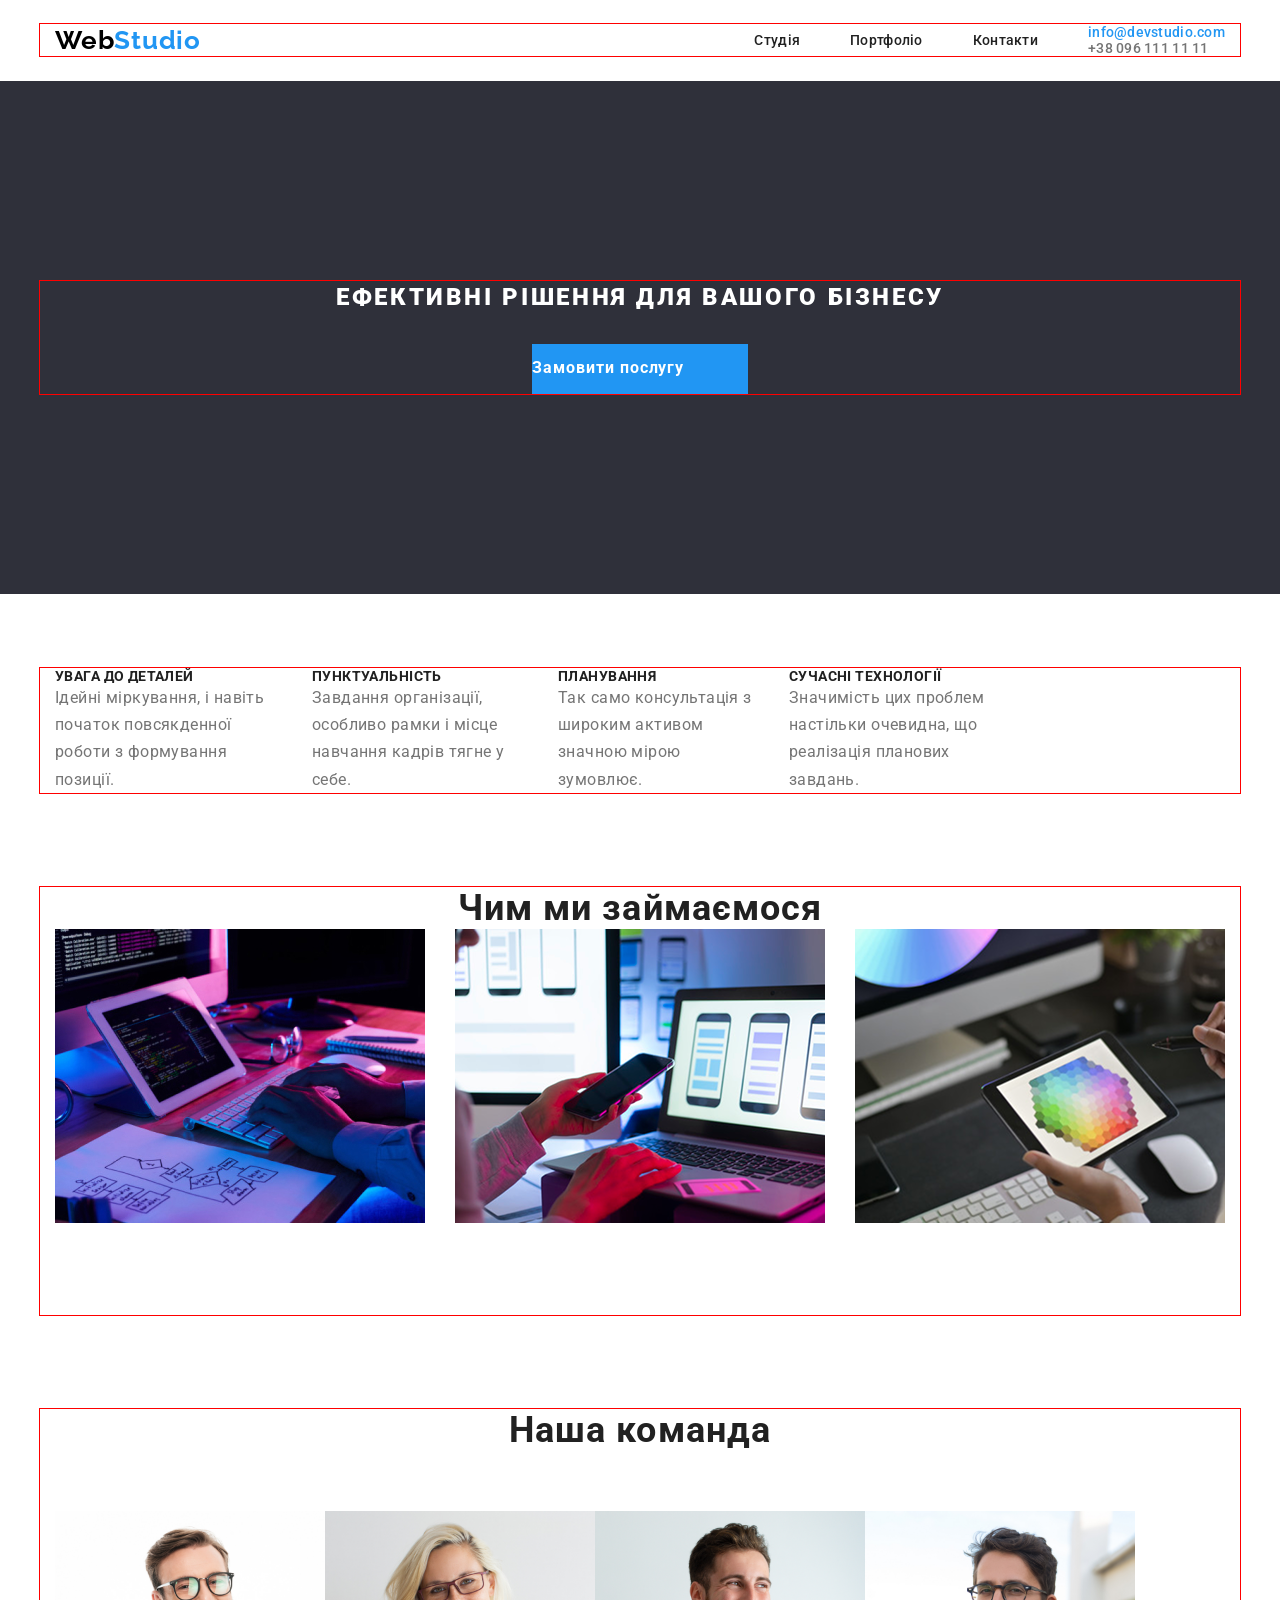
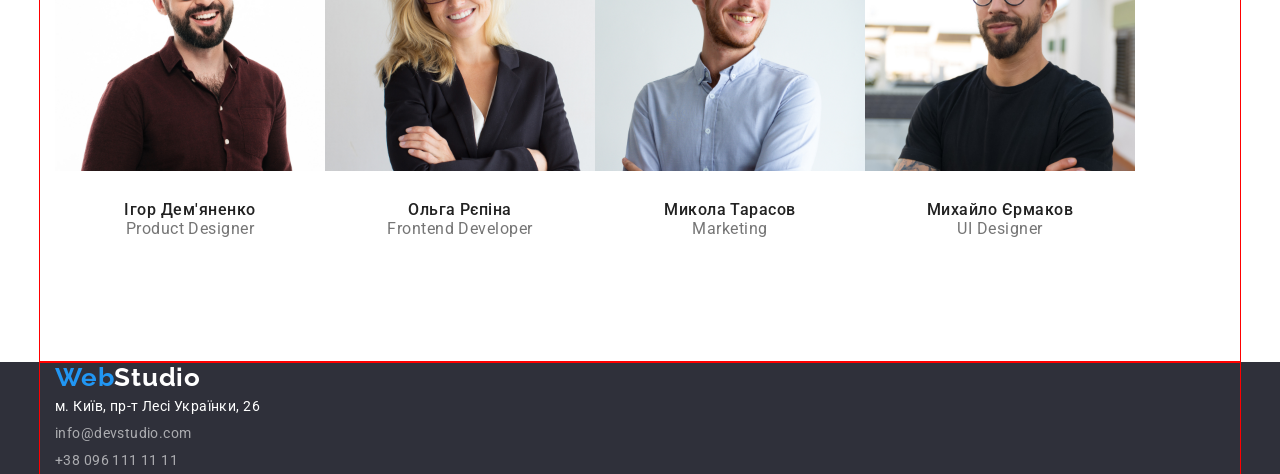
<file: index.html>
<!DOCTYPE html>
<html lang="en">
<head>
    <meta charset="UTF-8">
    <meta name="viewport" content="width=device-width, initial-scale=1.0">
    <title>Document</title>
    <link rel="preconnect" href="https://fonts.googleapis.com">
<link rel="preconnect" href="https://fonts.gstatic.com" crossorigin>
<link href="https://fonts.googleapis.com/css2?family=Raleway:ital,wght@0,100..900;1,100..900&family=Roboto:ital,wght@0,100..900;1,100..900&display=swap" rel="stylesheet">
 <link rel="stylesheet" href="https://cdnjs.cloudflare.com/ajax/libs/modern-normalize/3.0.1/modern-normalize.min.css" integrity="sha512-q6WgHqiHlKyOqslT/lgBgodhd03Wp4BEqKeW6nNtlOY4quzyG3VoQKFrieaCeSnuVseNKRGpGeDU3qPmabCANg==" crossorigin="anonymous" referrerpolicy="no-referrer" /> 
  <link rel="stylesheet" href="./css/reset.css">
 <link rel="stylesheet" href="./css/style.css">
</head>
<body class="body">
  <header class="header">
   <div class="container header-wrap">
        <a href="./index.html" class="header-logo">Web<span class="header-span">Studio</span></a>
        <nav class="header-nav">
            <ul class="header-list">
        <li class="header-item"><a href="#" class="header-link">Студія</a></li>
        <li class="header-item"><a href="./portfolio.html" class="header-link">Портфоліо</a></li>
        <li class="header-item"><a href="#" class="header-contact">Контакти</a></li>
            </ul>
    </nav>
<ul class="header-contacts-list">
<li class="header-contact-item"><a href="#" class="second-contact"><span class="header-span">info@devstudio.com</span></a></li>
<li class="header-contact-item"><a href="tel:+380961111111" class="second-contact">+38 096 111 11 11</a></li>
</ul>  
</div>
    </header>
    <main>
<section class="hero">
    <div class="container hero-wrap">
            <h1 class="hero-title">Ефективні рішення для вашого бізнесу</h1>
                <button class="hero-button">Замовити послугу</button>
                </div>
        </section>
<section class="advantages">
    <div class="container advantages-wrap">
<ul class="advantages-list">
    <li class="advantages-item">
        <h2 class="advantages-subtitle">УВАГА ДО ДЕТАЛЕЙ</h2>
        <p class="advantages-text">Ідейні міркування, і навіть початок повсякденної роботи з формування позиції.</p>
    </li>
    <li class="advantages-item">
        <h2 class="advantages-subtitle">ПУНКТУАЛЬНІСТЬ</h2>
        <p class="advantages-text">Завдання організації, особливо рамки і місце навчання кадрів тягне у себе.</p>
    </li>
    <li class="advantages-item">
        <h2 class="advantages-subtitle">ПЛАНУВАННЯ</h2>
        <p class="advantages-text">Так само консультація з широким активом значною мірою зумовлює.</p>
    </li>
    <li class="advantages-item">
        <h2 class="advantages-subtitle">СУЧАСНІ ТЕХНОЛОГІЇ</h2>
        <p class="advantages-text">Значимість цих проблем настільки очевидна, що реалізація планових завдань.</p>
    </li>
</ul>
</div>
        </section>
        <section class="work">
            <div class="container work-wrap">
            <h2 class="work-title">Чим ми займаємося</h2>
            <ul class="work-list">
            <li class="work-item"><img src="./img/box 1.jpg" alt="робота за компютером" class="work-image"></li>
            <li class="work-item"><img src="./img/img.png" alt="робота з телефоном" class="work-image"></li>
            <li class="work-item"><img src="./img/box 3.png" alt="робота на айпаді з діджтл дизайном" class="work-image"></li>
        </ul>
        </div>
        </section>
        <section class="team">
            <div class="container team-wrap">
            <h2 class="team-title">Наша команда</h2>
            <ul class="team-list">
            <li class="team-item">
                    <img src="./img/img.jpg" alt="Product Designer" class="team-image">
                    <h3 class="team-subtitle">Ігор Дем'яненко</h3>
                    <p class="team-text">Product Designer</p>
                </li>
            <li class="team-item">
                    <img src="./img/img (1).jpg" alt="Frontend Developer" class="team-image">
                    <h3 class="team-subtitle">Ольга Рєпіна</h3>
                    <p class="team-text">Frontend Developer</p>
                </li>
            <li class="team-item">
                    <img src="./img/img (2).jpg" alt="Marketing" class="team-image">
                    <h3 class="team-subtitle">Микола Тарасов</h3>
                    <p class="team-text">Marketing</p>
                </li>
            <li class="team-item">
                    <img src="./img/img (3).jpg" alt="UI Designer" class="team-image">
                    <h3 class="team-subtitle">Михайло Єрмаков</h3>
                    <p class="team-text">UI Designer</p>
                </li>
            </ul>
        </div>
        </section>
    </main>
    <footer class="footer">
        <div class="container footer-wrap">
         <a href="./index.html" class="footer-logo"><span class="footer-span">Web</span>Studio</a>
<address class="address">
         <ul class="footer-list">
        <li><a href="#" class="footer-adress">м. Київ, пр-т Лесі Українки, 26</a></li>
        <li><a href="#" class="footer-contact">info@devstudio.com</a></li>
        <li><a href="#" class="footer-contact">+38 096 111 11 11</a></li>
</ul>
</address>
</div>
    </footer>
</body>
</html>
</file>
<file: css/style.css>
:root {
    --secondary-color: #2196F3;
    --base-color: #000000;
    --logo-color: #FFF;
    --footer-color: #2F303A;
    --text-color: #212121;
    --secondary-text-color: #757575;
    --contacts-color: rgba(255, 255, 255, 0.60);
}

.body {
    font-family: "Roboto", sans-serif;
}

.container {
    width: 1200px;
    padding: 0 15px;
    outline: 1px solid red;
    margin: 0 auto;
}

.header-wrap {
    display: flex;
    align-items: center;
}

.header {
    display: flex;
    padding-top: 24px;
    padding-bottom: 25px;
}

.header-list {
    display: flex;
    gap: 50px;

}

.header-item {
    display: flex;
    gap: 50px;
}

.header-contact-item {
    display: flex;
    margin-left: 50px;
}

.header-logo {
    color: var(--base-color);
    font-family: Raleway;
    font-size: 26px;
    font-style: normal;
    font-weight: 700;
    line-height: normal;
    letter-spacing: 0.78px;
    text-decoration: none;
    margin-right: auto;
}

.header-span {
    color: var(--secondary-color);
}

.header-nav {
    text-decoration: none;
}

.header-link {
    color: var(--text-color);
    font-size: 14px;
    font-style: normal;
    font-weight: 500;
    line-height: normal;
    letter-spacing: 0.28px;
}

.header-contact {
    color: var(--text-color);
    font-size: 14px;
    font-style: normal;
    font-weight: 500;
    line-height: normal;
    letter-spacing: 0.28px;
}

.header-contact-list{
display: flex;
gap: 50px;
margin-left: auto;
}

.second-contact {
    color: var(--secondary-text-color);
    font-size: 14px;
    font-style: normal;
    font-weight: 500;
    line-height: normal;
    letter-spacing: 0.28px;
}

.hero {
    display: flex;
    background-color: var(--footer-color);
    padding-bottom: 200px;
    padding-top: 200px;
}

.hero-title {
    width: 696px;
    margin: 0 auto;
    line-height: 1.36;
    flex-shrink: 0;
    color: var(--logo-color);
    text-align: center;
    font-style: normal;
    font-weight: 900;
    letter-spacing: 2.64px;
    text-transform: uppercase;
    margin-bottom: 30px;
}

.hero-button {
    display: flex;
    flex-direction: column;
    justify-content: center;
    margin: 0 auto;
    width: 216px;
    height: 50px;
    line-height: 1.8;
    background-color: var(--secondary-color);
    color: var(--logo-color);
    text-align: center;
    font-style: normal;
    font-weight: 700;
    letter-spacing: 0.96px;
}

.advantages-list {
    display: flex;
    gap: 25px;
    margin-top: 74px;
    margin-right: 205px;
    margin-bottom: 94px;
}

.advantages-subtitle {
    display: flex;
    margin: 0 auto;
    color: var(--text-color);
    font-size: 14px;
    font-style: normal;
    font-weight: 700;
    line-height: normal;
    letter-spacing: 0.42px;
    text-transform: uppercase;
}

.advantages-text {
    line-height: 1.71;
    color: var(--secondary-text-color);
    font-style: normal;
    font-weight: 400;
    letter-spacing: 0.42px;
}

.work-title {
    display: flex;
    justify-content: center;
    color: var(--text-color);
    text-align: center;
    font-size: 36px;
    font-style: normal;
    font-weight: 700;
    line-height: normal;
    letter-spacing: 1.08px;
}
.work-list {
    width: 1170px;
    height: 386px;
    display: flex;
    margin: 0 auto;
    gap: 30px;
}

.work-image {
    width: 370px;
    height: 294px;
}

.team-title {
    display: flex;
    justify-content: center;
    color: var(--text-color);
    display: flex;
    margin-top: 94px;
    text-align: center;
    font-size: 36px;
    font-style: normal;
    font-weight: 700;
    line-height: normal;
    letter-spacing: 1.08px;
}

.team-list {
    display: flex;
}

.team-image {
    margin-top: 60px;
    width: 270px;
    height: 260px;
}

.team-subtitle {
    margin-top: 29px;
    color: var(--text-color);
    text-align: center;
    font-size: 16px;
    font-style: normal;
    font-weight: 500;
    line-height: normal;
    letter-spacing: 0.48px;
}

.team-text {
    color: var(--secondary-text-color);
    text-align: center;
    font-size: 16px;
    font-style: normal;
    font-weight: 400;
    line-height: normal;
    letter-spacing: 0.48px;
    margin-bottom: 124px;
}

.footer-logo {
    width: 145px;
    height: 31px;
}

.footer-list {
    display: flex;
    flex-direction: column;
    line-height: 1.7;
}

.main-button {
    margin: 0 auto;
    line-height: 1.6;
}

.main-button:hover {
    background-color: var(--secondary-color);
    color: var(--logo-color);
}

.main-subtitle {
    line-height: 2;
    color: var(--text-color);
    font-size: 18px;
    font-style: normal;
    font-weight: 700;
    line-height: 36px;
    letter-spacing: 1.08px;
}

.main-list {
    justify-content: center;
    display: flex;
    width: 1170px;
    height: 1360px;
    margin: 0 auto;
    flex-wrap: wrap;
    gap: 30px;
}

.main-image {
    width: 292.5px;
}

.main-text {
    line-height: 1, 8;
    color: var(--secondary-text-color);
    font-size: 16px;
    font-style: normal;
    font-weight: 400;
    line-height: 30px;
    letter-spacing: 0.48px;
}

.footer-logo {
    color: var(--logo-color);
    font-family: Raleway;
    font-size: 26px;
    font-style: normal;
    font-weight: 700;
    line-height: normal;
    letter-spacing: 0.78px;

}

.footer-span {
    color: var(--secondary-color);
}

.footer {
    background-color: var(--footer-color);
}

.footer-adress {
    color: var(--logo-color);
    font-size: 14px;
    font-style: normal;
    font-weight: 400;
    line-height: 24px;
    letter-spacing: 0.42px;
}

.footer-contact {
    color: var(--contacts-color);
    font-size: 14px;
    font-style: normal;
    font-weight: 400;
    line-height: 24px;
    letter-spacing: 0.42px;
}
</file>
